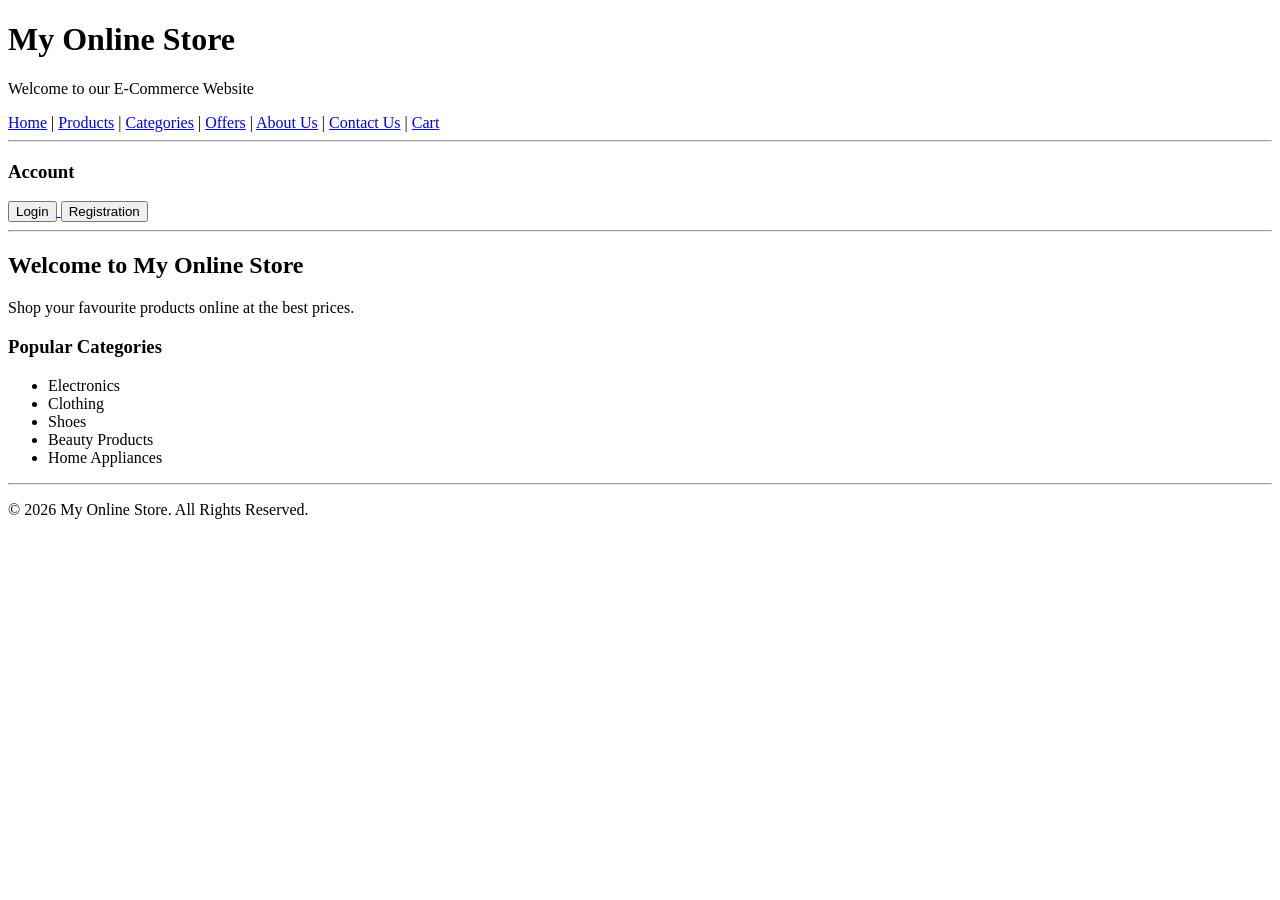
<file: index.html>
<!DOCTYPE html>
<html>
<head>
    <title>My E-Commerce Website</title>
</head>

<body>

    <!-- Website Header -->
    <header>
        <h1>My Online Store</h1>
        <p>Welcome to our E-Commerce Website</p>
    </header>

    <!-- Navigation Bar -->
    <nav>
        <a href="index.html">Home</a> |
        <a href="products.html">Products</a> |
        <a href="categories.html">Categories</a> |
        <a href="offers.html">Offers</a> |
        <a href="about.html">About Us</a> |
        <a href="contact.html">Contact Us</a> |
        <a href="cart.html">Cart</a>
    </nav>

    <hr>

    <!-- Login and Registration Buttons -->
    <h3>Account</h3>

    <a href="login.html">
        <button>Login</button>
    </a>

    <a href="registration.html">
        <button>Registration</button>
    </a>

    <hr>

    <!-- Main Content -->
    <main>

        <h2>Welcome to My Online Store</h2>

        <p>
            Shop your favourite products online at the best prices.
        </p>

        <h3>Popular Categories</h3>

        <ul>
            <li>Electronics</li>
            <li>Clothing</li>
            <li>Shoes</li>
            <li>Beauty Products</li>
            <li>Home Appliances</li>
        </ul>

    </main>

    <hr>

    <!-- Footer -->
    <footer>
        <p>© 2026 My Online Store. All Rights Reserved.</p>
    </footer>

</body>
</html>
</file>
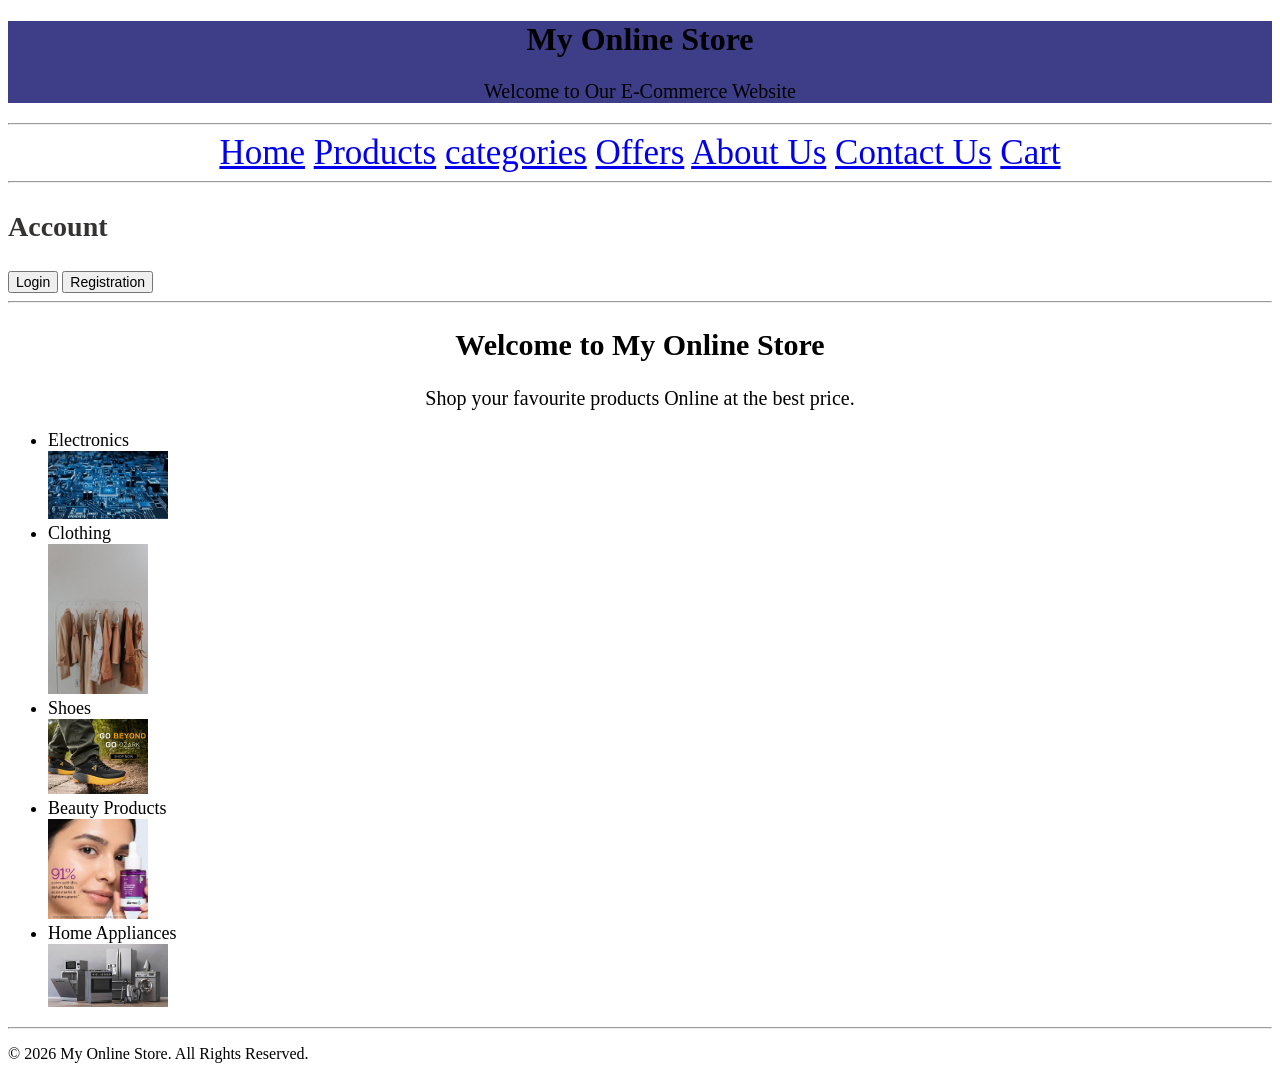
<file: html website/index.html>
<!DOCTYPE html>
<html>
    <head>
        <title>My E-Commerce Website</title>
        <link rel="stylesheet" type="text/css" href="indexstyle.css">
        <style>
             ul li {
        font-size: 18px;
    }
        </style>
    </head>
    <body>
        <!--Website Header-->
        <header style="background-color: rgb(61, 61, 136);">
            <h1 style="font-size: 4opx; text-align: center;">My Online Store</h1>
            <p style="font-size: 20px; text-align: center;">Welcome to Our E-Commerce Website</p>
        </header>
        <hr>
        <!--Navigation Bar-->
        <nav style="font-size: 35px; text-align: center; color: black;">
             <a href="index.html">Home</a>
             <a href="products.html">Products</a>
             <a href="categories.html">categories</a>
             <a href="offers.html">Offers</a>
             <a href="about.html">About Us</a>
             <a href="contact.html">Contact Us</a>
             <a href="cart.html">Cart</a>
        </nav>
        <hr> 

        <!--Login and Registration Button-->
        <h3 style="font-size: 28px; color: rgb(53, 50, 50); font-style: bold;">Account</h3>
        <a href="login.html"><button style="font-size: 14px; color: black;">Login</button></a>
        <a href="registration.html"><button style="font-size: 14px; color: black;">Registration</button></a>

       <hr>

       <!--Main Content-->
       <main>
        <h2  style="text-align: center;  font-size: 30px">Welcome to My Online Store</h2>
        <p  style="text-align: center; font-size: 20px;">Shop your favourite products Online at the best price.</p>
        <ul>
            <li>Electronics</li>
            <img src="electronics.jfif" width="120">
            <li>Clothing</li>
            <img src="clothing.jfif" width="100">
            <li>Shoes</li>
            <img src="shoes.webp" width="100">
            <li>Beauty Products</li>
            <img src="beauty product.jfif" width="100">
            <li>Home Appliances</li>
            <img src="home appliances.jfif" width="120">
        </ul>
       </main>
       <hr>

       <!--Footer-->
       <footer>
        <p>&copy; 2026 My Online Store. All Rights Reserved.</p>
       </footer>
    </body>
</html>
</file>
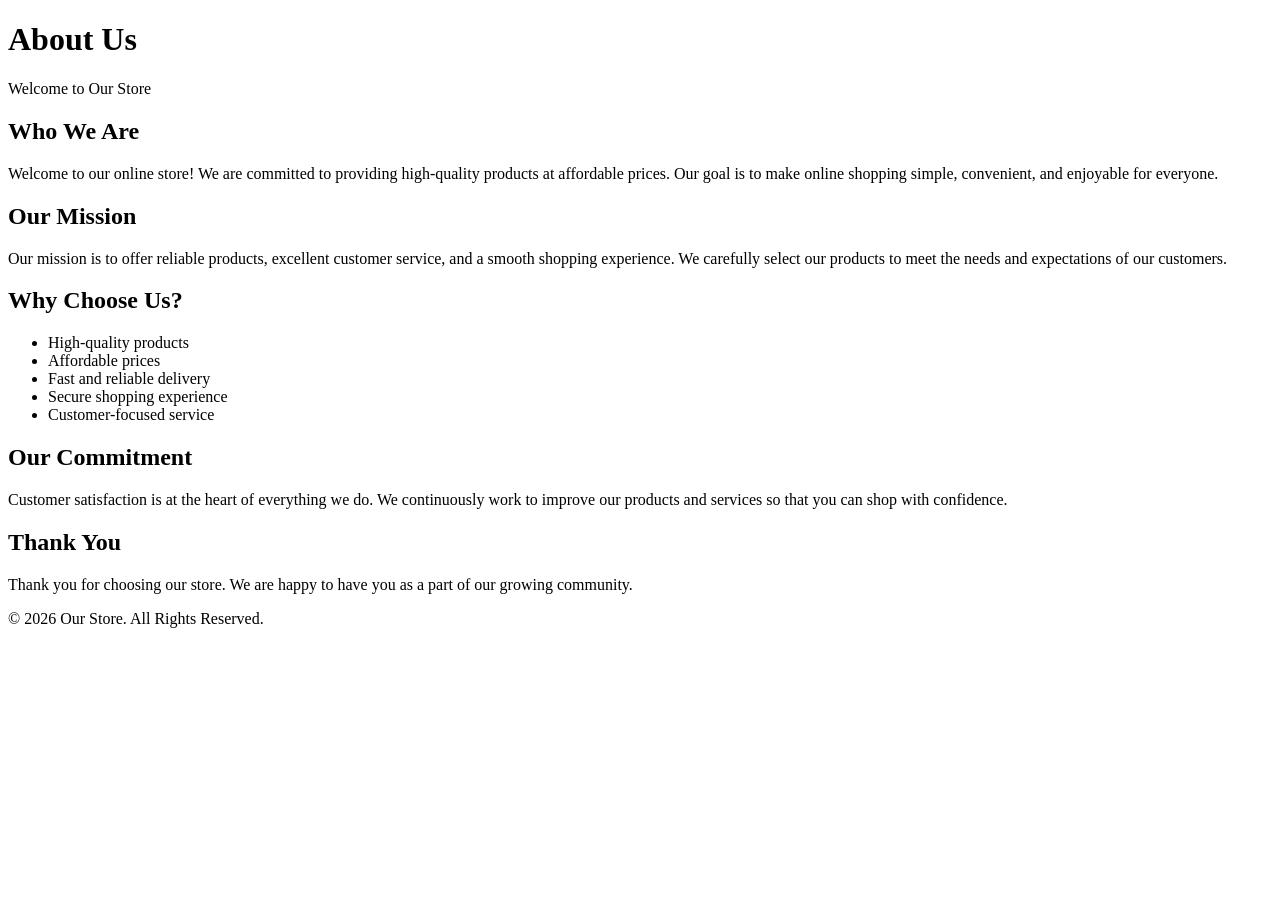
<file: about.html>
<!DOCTYPE html>
<html lang="en">
<head>
    <meta charset="UTF-8">
    <meta name="viewport" content="width=device-width, initial-scale=1.0">
    <title>About Us</title>
</head>

<body>

    <header>
        <h1>About Us</h1>
        <p>Welcome to Our Store</p>
    </header>

    <main>

        <section>
            <h2>Who We Are</h2>
            <p>
                Welcome to our online store! We are committed to providing
                high-quality products at affordable prices. Our goal is to make
                online shopping simple, convenient, and enjoyable for everyone.
            </p>
        </section>

        <section>
            <h2>Our Mission</h2>
            <p>
                Our mission is to offer reliable products, excellent customer
                service, and a smooth shopping experience. We carefully select
                our products to meet the needs and expectations of our customers.
            </p>
        </section>

        <section>
            <h2>Why Choose Us?</h2>
            <ul>
                <li>High-quality products</li>
                <li>Affordable prices</li>
                <li>Fast and reliable delivery</li>
                <li>Secure shopping experience</li>
                <li>Customer-focused service</li>
            </ul>
        </section>

        <section>
            <h2>Our Commitment</h2>
            <p>
                Customer satisfaction is at the heart of everything we do.
                We continuously work to improve our products and services so
                that you can shop with confidence.
            </p>
        </section>

        <section>
            <h2>Thank You</h2>
            <p>
                Thank you for choosing our store. We are happy to have you
                as a part of our growing community.
            </p>
        </section>

    </main>

    <footer>
        <p>&copy; 2026 Our Store. All Rights Reserved.</p>
    </footer>

</body>
</html>
</file>
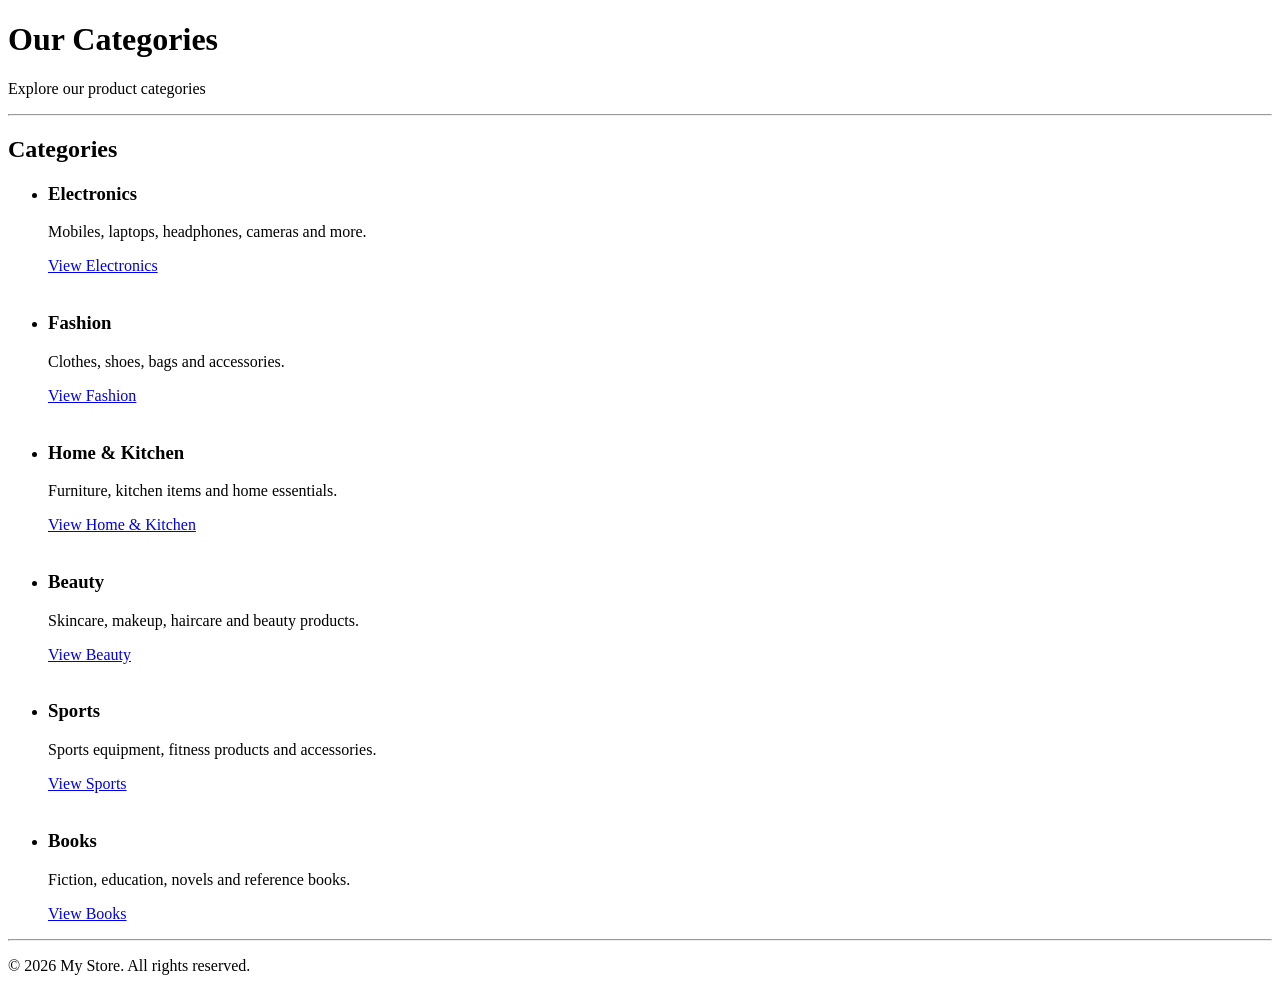
<file: categories.html>
<!DOCTYPE html>
<html lang="en">
<head>
    <meta charset="UTF-8">
    <meta name="viewport" content="width=device-width, initial-scale=1.0">
    <title>Categories</title>
</head>

<body>

    <header>
        <h1>Our Categories</h1>
        <p>Explore our product categories</p>
    </header>

    <hr>

    <main>

        <section>
            <h2>Categories</h2>

            <ul>
                <li>
                    <h3>Electronics</h3>
                    <p>Mobiles, laptops, headphones, cameras and more.</p>
                    <a href="#">View Electronics</a>
                </li>

                <br>

                <li>
                    <h3>Fashion</h3>
                    <p>Clothes, shoes, bags and accessories.</p>
                    <a href="#">View Fashion</a>
                </li>

                <br>

                <li>
                    <h3>Home & Kitchen</h3>
                    <p>Furniture, kitchen items and home essentials.</p>
                    <a href="#">View Home & Kitchen</a>
                </li>

                <br>

                <li>
                    <h3>Beauty</h3>
                    <p>Skincare, makeup, haircare and beauty products.</p>
                    <a href="#">View Beauty</a>
                </li>

                <br>

                <li>
                    <h3>Sports</h3>
                    <p>Sports equipment, fitness products and accessories.</p>
                    <a href="#">View Sports</a>
                </li>

                <br>

                <li>
                    <h3>Books</h3>
                    <p>Fiction, education, novels and reference books.</p>
                    <a href="#">View Books</a>
                </li>
            </ul>

        </section>

    </main>

    <hr>

    <footer>
        <p>&copy; 2026 My Store. All rights reserved.</p>
    </footer>

</body>
</html>
</file>
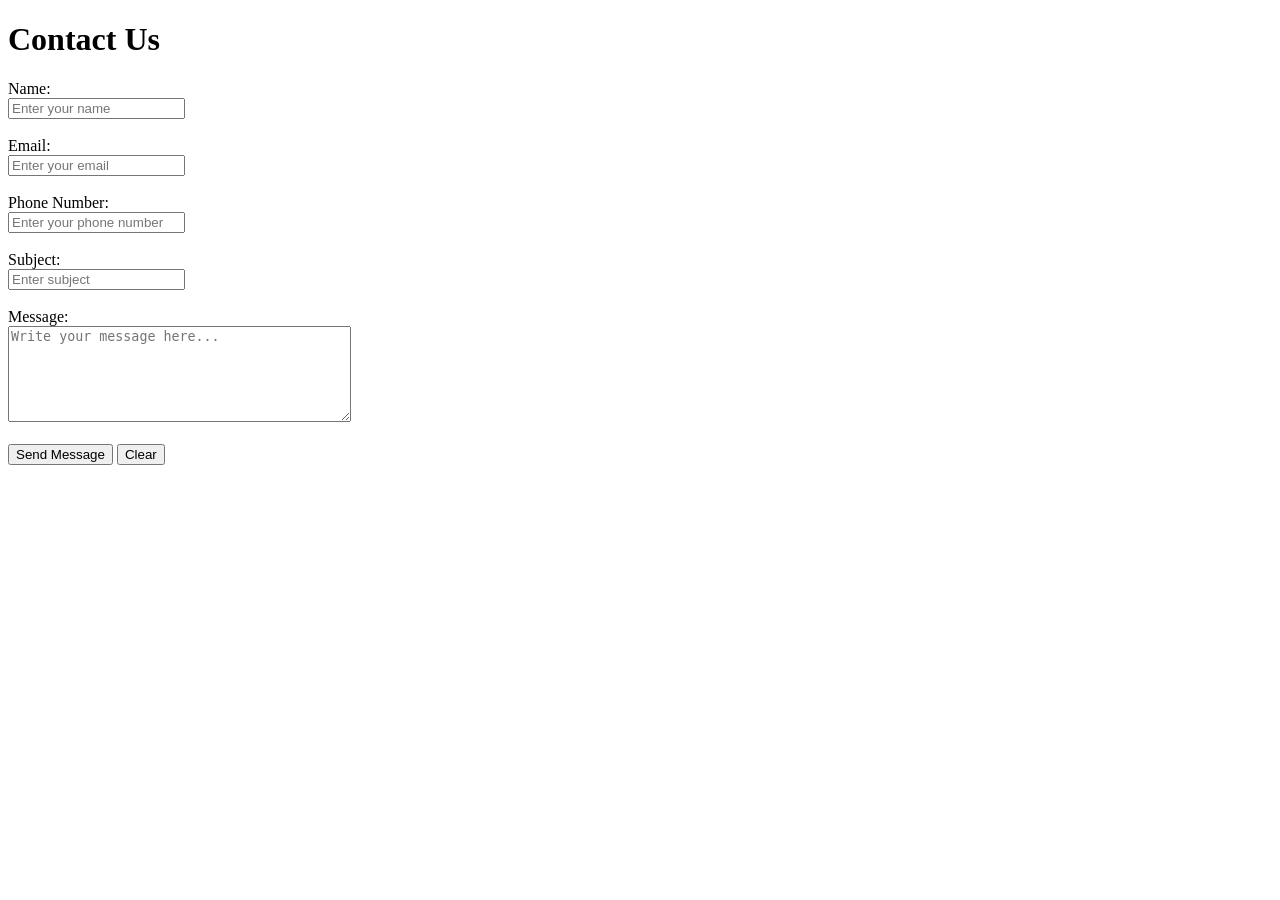
<file: contact.html>
<!DOCTYPE html>
<html lang="en">
<head>
    <meta charset="UTF-8">
    <meta name="viewport" content="width=device-width, initial-scale=1.0">
    <title>Contact Us</title>
</head>

<body>

    <h1>Contact Us</h1>

    <form>

        <label for="name">Name:</label><br>
        <input type="text" id="name" name="name" placeholder="Enter your name" required>
        <br><br>

        <label for="email">Email:</label><br>
        <input type="email" id="email" name="email" placeholder="Enter your email" required>
        <br><br>

        <label for="phone">Phone Number:</label><br>
        <input type="tel" id="phone" name="phone" placeholder="Enter your phone number">
        <br><br>

        <label for="subject">Subject:</label><br>
        <input type="text" id="subject" name="subject" placeholder="Enter subject" required>
        <br><br>

        <label for="message">Message:</label><br>
        <textarea id="message" name="message" rows="6" cols="40"
            placeholder="Write your message here..." required></textarea>
        <br><br>

        <input type="submit" value="Send Message">
        <input type="reset" value="Clear">

    </form>

</body>
</html>
</file>
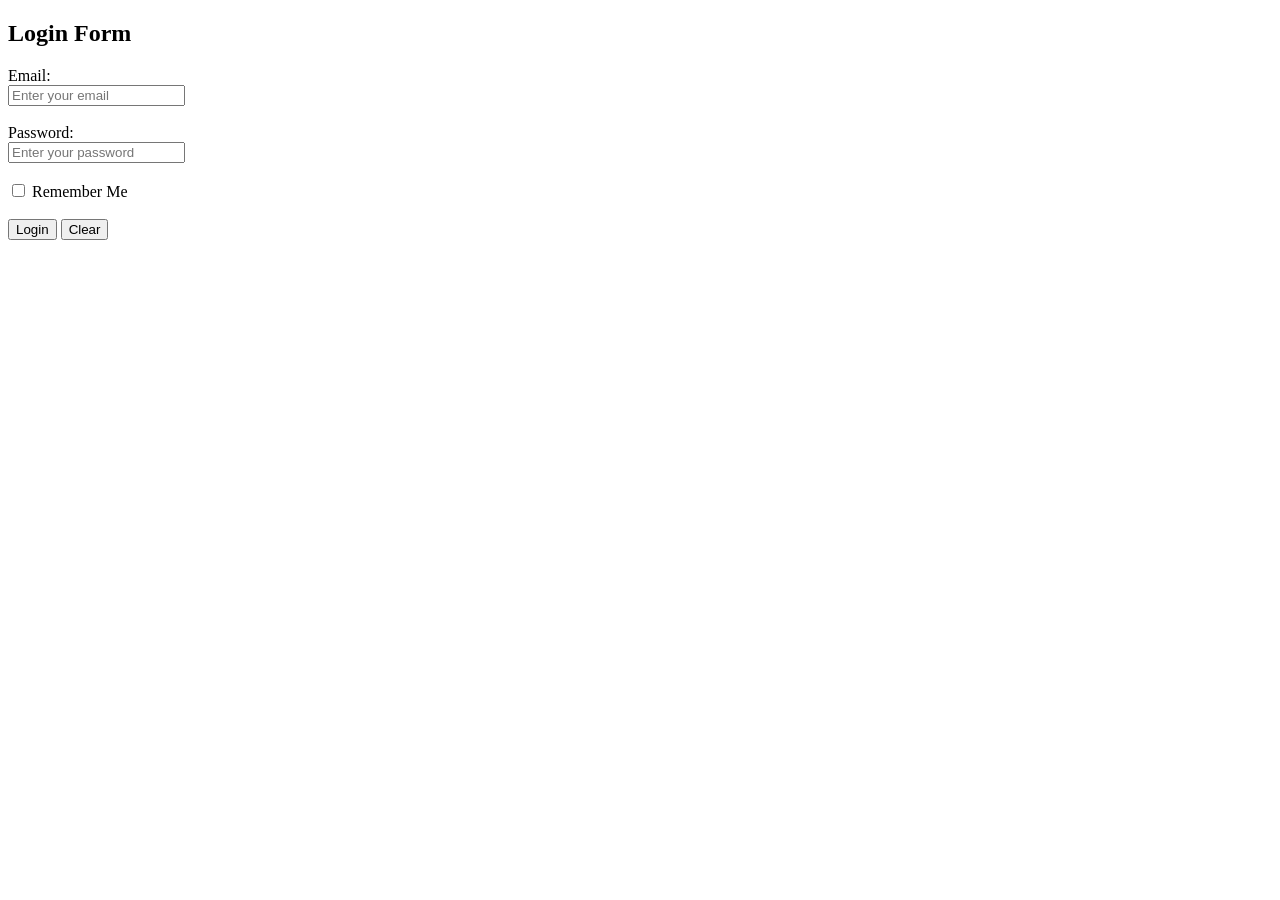
<file: login.html>
<!DOCTYPE html>
<html lang="en">
<head>
    <meta charset="UTF-8">
    <meta name="viewport" content="width=device-width, initial-scale=1.0">
    <title>Login Form</title>
</head>
<body>

    <h2>Login Form</h2>

    <form>
        <label for="email">Email:</label><br>
        <input type="email" id="email" name="email" placeholder="Enter your email" required>
        <br><br>

        <label for="password">Password:</label><br>
        <input type="password" id="password" name="password" placeholder="Enter your password" required>
        <br><br>

        <input type="checkbox" id="remember" name="remember">
        <label for="remember">Remember Me</label>
        <br><br>

        <input type="submit" value="Login">
        <input type="reset" value="Clear">
    </form>

</body>
</html>
</file>
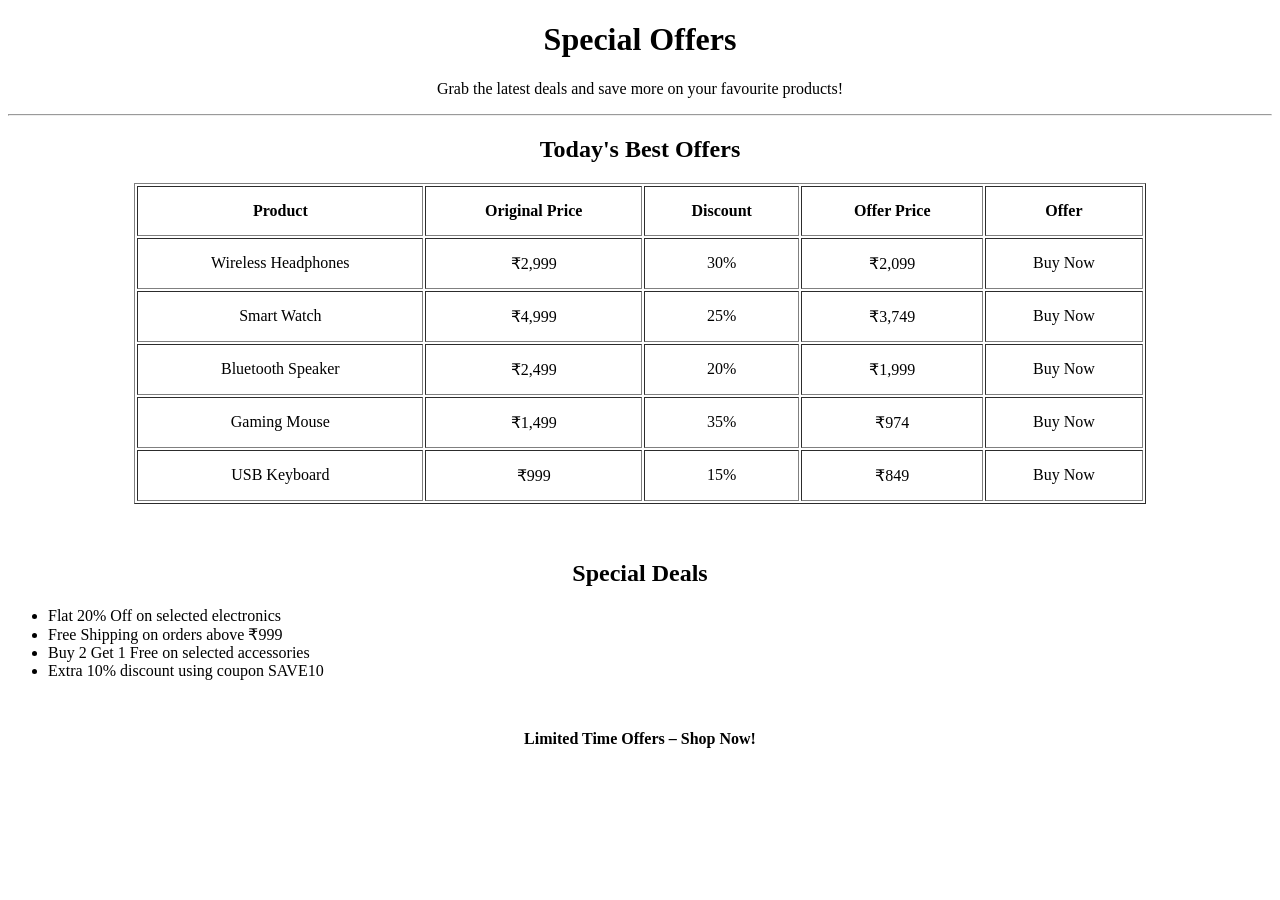
<file: offers.html>
<!DOCTYPE html>
<html>
<head>
    <title>Offers</title>
</head>

<body>

    <h1 align="center">Special Offers</h1>

    <p align="center">
        Grab the latest deals and save more on your favourite products!
    </p>

    <hr>

    <h2 align="center">Today's Best Offers</h2>

    <table border="1" width="80%" align="center" cellpadding="15">

        <tr>
            <th>Product</th>
            <th>Original Price</th>
            <th>Discount</th>
            <th>Offer Price</th>
            <th>Offer</th>
        </tr>

        <tr align="center">
            <td>Wireless Headphones</td>
            <td>₹2,999</td>
            <td>30%</td>
            <td>₹2,099</td>
            <td>Buy Now</td>
        </tr>

        <tr align="center">
            <td>Smart Watch</td>
            <td>₹4,999</td>
            <td>25%</td>
            <td>₹3,749</td>
            <td>Buy Now</td>
        </tr>

        <tr align="center">
            <td>Bluetooth Speaker</td>
            <td>₹2,499</td>
            <td>20%</td>
            <td>₹1,999</td>
            <td>Buy Now</td>
        </tr>

        <tr align="center">
            <td>Gaming Mouse</td>
            <td>₹1,499</td>
            <td>35%</td>
            <td>₹974</td>
            <td>Buy Now</td>
        </tr>

        <tr align="center">
            <td>USB Keyboard</td>
            <td>₹999</td>
            <td>15%</td>
            <td>₹849</td>
            <td>Buy Now</td>
        </tr>

    </table>

    <br><br>

    <h2 align="center">Special Deals</h2>

    <ul>
        <li>Flat 20% Off on selected electronics</li>
        <li>Free Shipping on orders above ₹999</li>
        <li>Buy 2 Get 1 Free on selected accessories</li>
        <li>Extra 10% discount using coupon SAVE10</li>
    </ul>

    <br>

    <p align="center">
        <b>Limited Time Offers – Shop Now!</b>
    </p>

</body>
</html>
</file>
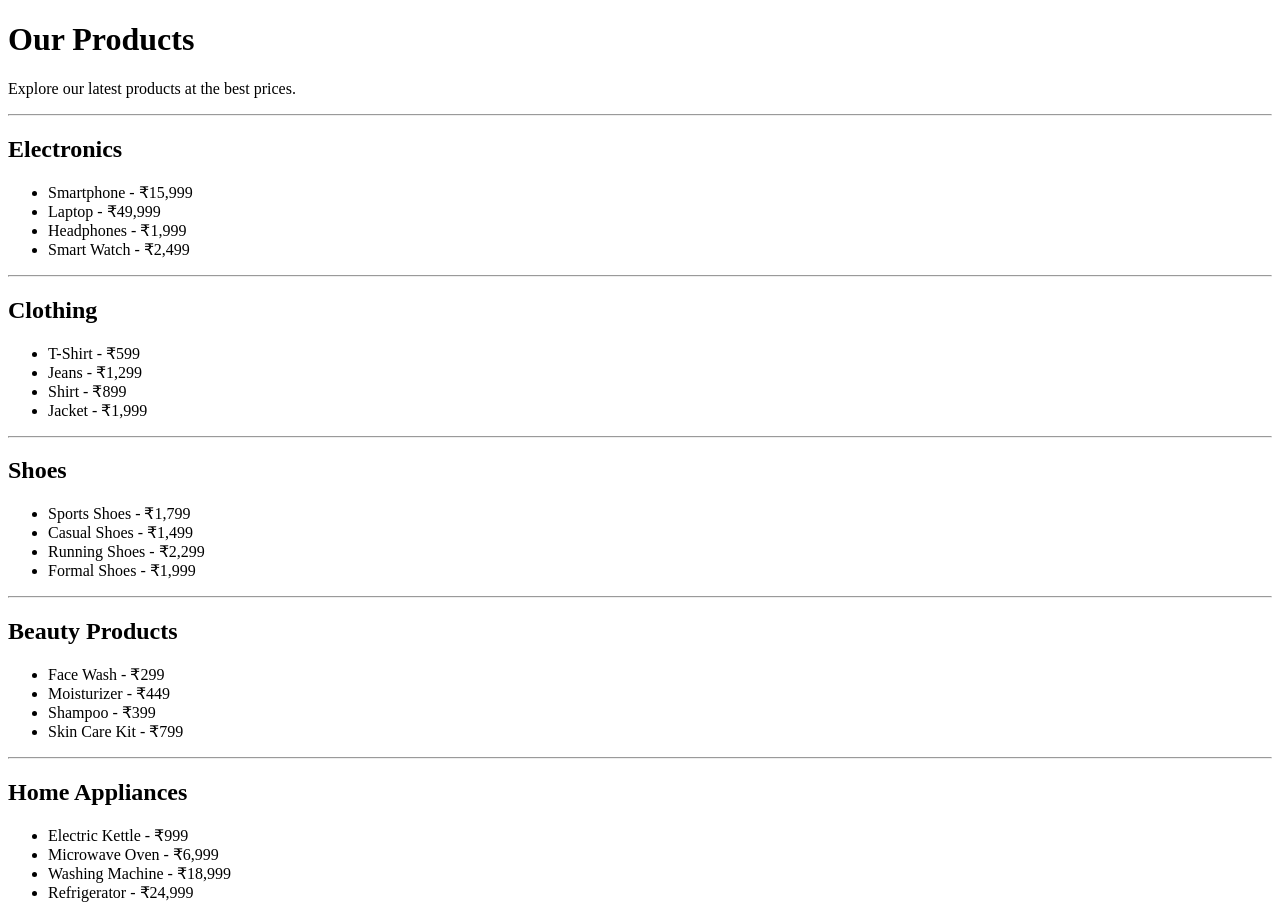
<file: products.html>
<!DOCTYPE html>
<html>
<head>
    <title>Products - My Online Store</title>
</head>

<body>

    <h1>Our Products</h1>

    <p>Explore our latest products at the best prices.</p>

    <hr>

    <h2>Electronics</h2>

    <ul>
        <li>Smartphone - ₹15,999</li>
        <li>Laptop - ₹49,999</li>
        <li>Headphones - ₹1,999</li>
        <li>Smart Watch - ₹2,499</li>
    </ul>

    <hr>

    <h2>Clothing</h2>

    <ul>
        <li>T-Shirt - ₹599</li>
        <li>Jeans - ₹1,299</li>
        <li>Shirt - ₹899</li>
        <li>Jacket - ₹1,999</li>
    </ul>

    <hr>

    <h2>Shoes</h2>

    <ul>
        <li>Sports Shoes - ₹1,799</li>
        <li>Casual Shoes - ₹1,499</li>
        <li>Running Shoes - ₹2,299</li>
        <li>Formal Shoes - ₹1,999</li>
    </ul>

    <hr>

    <h2>Beauty Products</h2>

    <ul>
        <li>Face Wash - ₹299</li>
        <li>Moisturizer - ₹449</li>
        <li>Shampoo - ₹399</li>
        <li>Skin Care Kit - ₹799</li>
    </ul>

    <hr>

    <h2>Home Appliances</h2>

    <ul>
        <li>Electric Kettle - ₹999</li>
        <li>Microwave Oven - ₹6,999</li>
        <li>Washing Machine - ₹18,999</li>
        <li>Refrigerator - ₹24,999</li>
    </ul>

</body>
</html>
</file>
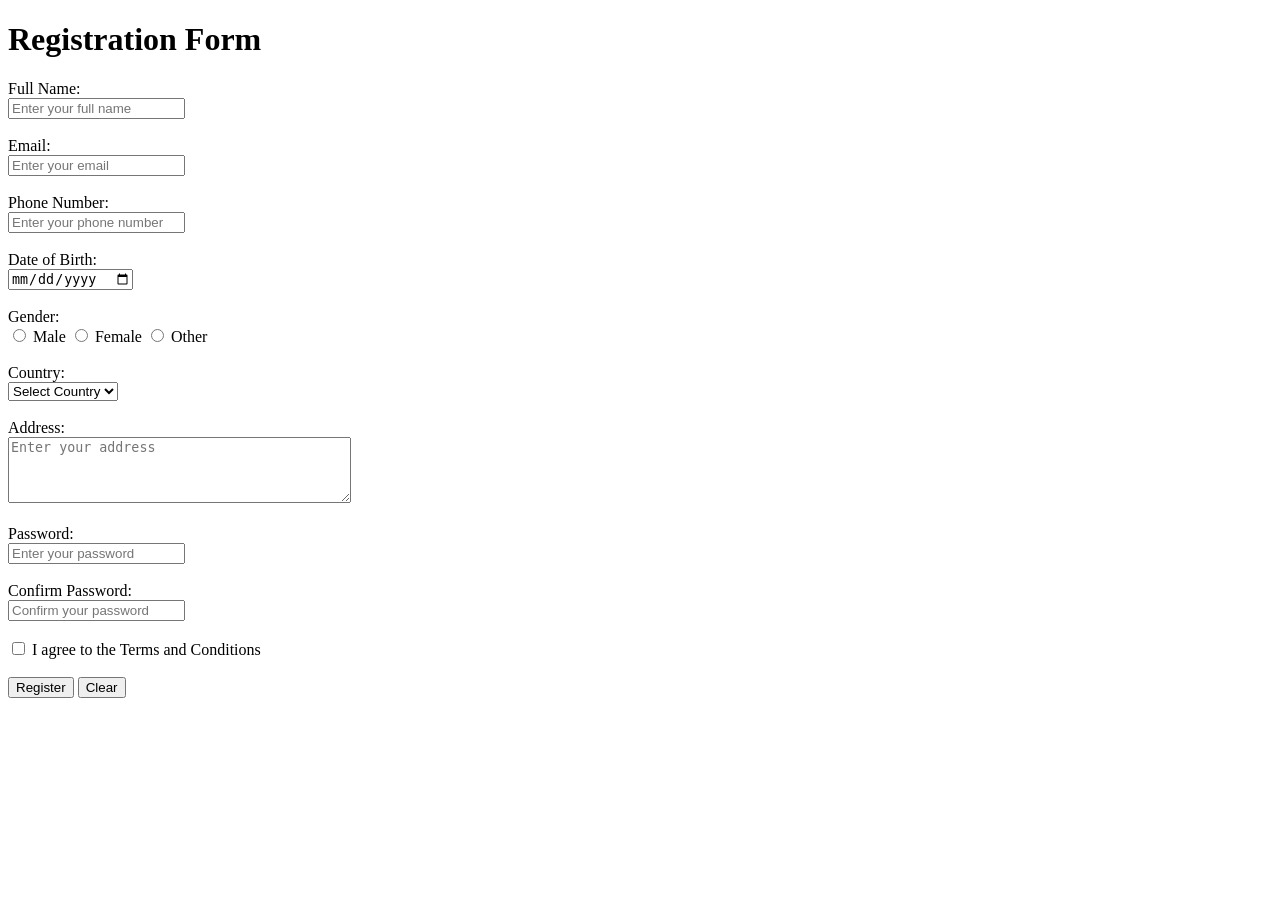
<file: registration.html>
<!DOCTYPE html>
<html lang="en">
<head>
    <meta charset="UTF-8">
    <meta name="viewport" content="width=device-width, initial-scale=1.0">
    <title>Registration Form</title>
</head>

<body>

    <h1>Registration Form</h1>

    <form>

        <label for="name">Full Name:</label><br>
        <input type="text" id="name" name="name" placeholder="Enter your full name" required>
        <br><br>

        <label for="email">Email:</label><br>
        <input type="email" id="email" name="email" placeholder="Enter your email" required>
        <br><br>

        <label for="phone">Phone Number:</label><br>
        <input type="tel" id="phone" name="phone" placeholder="Enter your phone number" required>
        <br><br>

        <label for="dob">Date of Birth:</label><br>
        <input type="date" id="dob" name="dob" required>
        <br><br>

        <label>Gender:</label><br>
        <input type="radio" id="male" name="gender" value="male">
        <label for="male">Male</label>

        <input type="radio" id="female" name="gender" value="female">
        <label for="female">Female</label>

        <input type="radio" id="other" name="gender" value="other">
        <label for="other">Other</label>
        <br><br>

        <label for="country">Country:</label><br>
        <select id="country" name="country" required>
            <option value="">Select Country</option>
            <option value="india">India</option>
            <option value="usa">USA</option>
            <option value="uk">UK</option>
            <option value="canada">Canada</option>
            <option value="australia">Australia</option>
        </select>
        <br><br>

        <label for="address">Address:</label><br>
        <textarea id="address" name="address" rows="4" cols="40"
            placeholder="Enter your address"></textarea>
        <br><br>

        <label for="password">Password:</label><br>
        <input type="password" id="password" name="password"
            placeholder="Enter your password" required>
        <br><br>

        <label for="confirm_password">Confirm Password:</label><br>
        <input type="password" id="confirm_password" name="confirm_password"
            placeholder="Confirm your password" required>
        <br><br>

        <input type="checkbox" id="terms" name="terms" required>
        <label for="terms">I agree to the Terms and Conditions</label>
        <br><br>

        <input type="submit" value="Register">
        <input type="reset" value="Clear">

    </form>

</body>
</html>
</file>
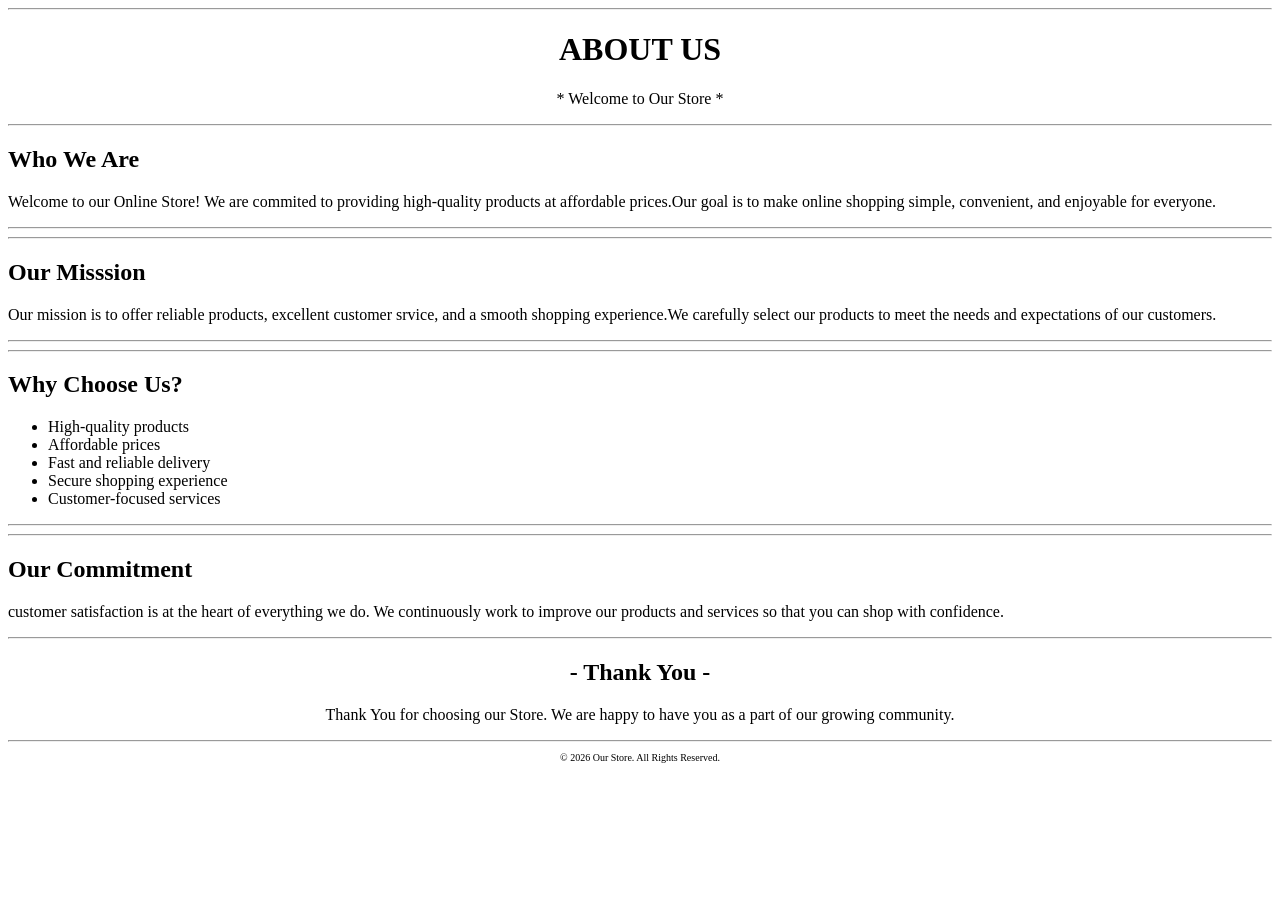
<file: html website/about.html>
<!DOCTYPE html>
<html lang="en">
    <head>
        <meta charset="UTF-8">
        <meta name="viewport"content="width=device-width,initial-scale=1.0">
        <title>About Us</title>
    </head>
    <body>
        <hr>
        <header>
        <h1 style="text-align: center;">ABOUT US</h1>
            <p style="text-align: center;">* Welcome to Our Store *</p>
        </header>
        <hr>
        <main>
            <section>
                
                <h2>Who We Are</h2>
                <p>
                    Welcome to our Online Store! We are commited to providing high-quality 
                    products at affordable prices.Our goal is to make online shopping simple,
                     convenient, and enjoyable for everyone.
                </p>
            </section>
            <hr>


            <hr>
            <section>
                <h2>Our Misssion</h2>
                <p>
                    Our mission is to offer reliable products, excellent customer srvice,
                    and a smooth shopping experience.We carefully select our products to 
                    meet the needs and expectations of our customers.
                </p>
            </section>
            <hr>


            <hr>
            <section>
                <h2>Why Choose Us?</h2>
                <ul>
                    <li>High-quality products</li>
                    <li>Affordable prices</li>
                    <li>Fast and reliable delivery</li>
                    <li>Secure shopping experience</li>
                    <li>Customer-focused services</li>
                </ul>
            </section>
            <hr>
            <hr>
            <section>
                <h2>Our Commitment</h2>
                <p>customer satisfaction is at the heart of everything we do. 
                   We continuously work to improve our products and services so 
                   that you can shop with confidence.
                </p>
            </section>
            <hr>
            <section>
                <h2 style="text-align: center;">- Thank You -</h2>
                <P style="text-align: center;">Thank You for choosing our Store. We are happy to have you as
                   a part of our growing community.
                </P>
            </section>
            <hr>
        </main>
        <footer>
            <p style="text-align: center; font-size: 10px;">&copy; 2026 Our Store. All Rights Reserved.</p>
        </footer>
    </body>
</html>
</file>
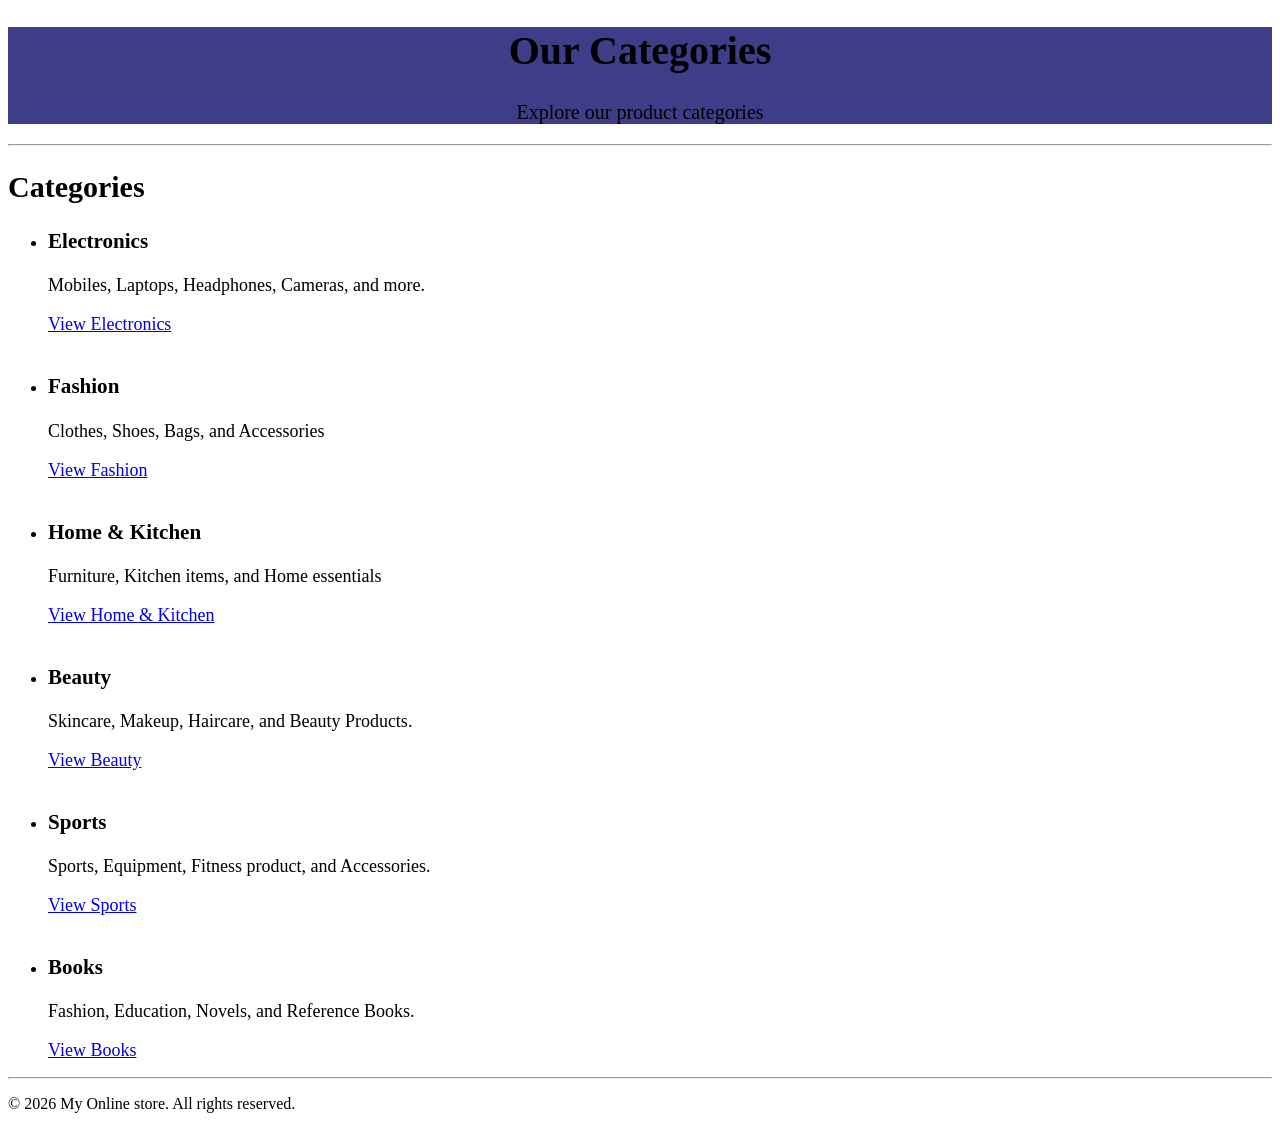
<file: html website/categories.html>
<!DOCTYPE html>
<html lang="en">
    <head>
        <meta charset="UTF-8">
        <meta name="viewport"Content="width=device-width,initial-scale=1.0">
        <title>Categories</title>
        <link rel="stylesheet" type="text/css" href="categoriesstyle.css">
       <style>
             ul li {
        font-size: 18px;
    }
        </style>
    </head>
    <body>
        <header style="text-align: center; background-color: rgb(61, 61, 136);">
            <h1 style="font-size: 40px;">Our Categories</h1>
            <p style="font-size: 20px;">Explore our product categories</p>
        </header>
        <hr>
        <main>
            <section>
                <h2 style="font-size: 30px;">Categories</h2>
                <ul>
                 <li>
                    <h3>Electronics</h3>
                    <p>Mobiles, Laptops, Headphones, Cameras, and more.</p>
                    <a href="https://www.redeweb.com/en/present/What-are-electronic-devices%3F/">View Electronics</a>
                 </li>
                 <br>
                 <li>
                    <h3>Fashion</h3>
                    <p>Clothes, Shoes, Bags, and Accessories</p>
                    <a href="https://www.teenvogue.com/story/biggest-fashion-trends">View Fashion</a>
                 </li>
                 <br>
                 <li>
                    <h3>Home & Kitchen</h3>
                    <p>Furniture, Kitchen items, and Home essentials</p>
                    <a href="https://www.livspace.com/in/design-ideas/kitchen-designs/vizag">View Home & Kitchen</a>
                 </li>
                 <br>
                 <li>
                    <h3>Beauty</h3>
                    <p>Skincare, Makeup, Haircare, and Beauty Products.</p>
                    <a href="https://www.shiksha.com/beauty-fitness/articles/10-career-options-in-beauty-industry-blogId-89529">View Beauty</a>
                 </li>
                 <br>
                 <li>
                    <h3>Sports</h3>
                    <p>Sports, Equipment, Fitness product, and Accessories.</p>
                    <a href="https://x.com/mufaddal_vohra/status/2105689258900275258">View Sports</a>
                 </li>
                 <br>
                 <li>
                    <h3>Books</h3>
                    <p>Fashion, Education, Novels, and Reference Books.</p>
                    <a href="https://www.amazon.in/Silent-Patient-Alex-Michaelides/dp/1409181634?s=bazaar">View Books</a>
                 </li>
                </ul>
            </section>
        </main>
        <hr>
        <footer>
            <p>&copy; 2026 My Online store. All rights reserved.</p>
        </footer>
    </body>
</html>
</file>
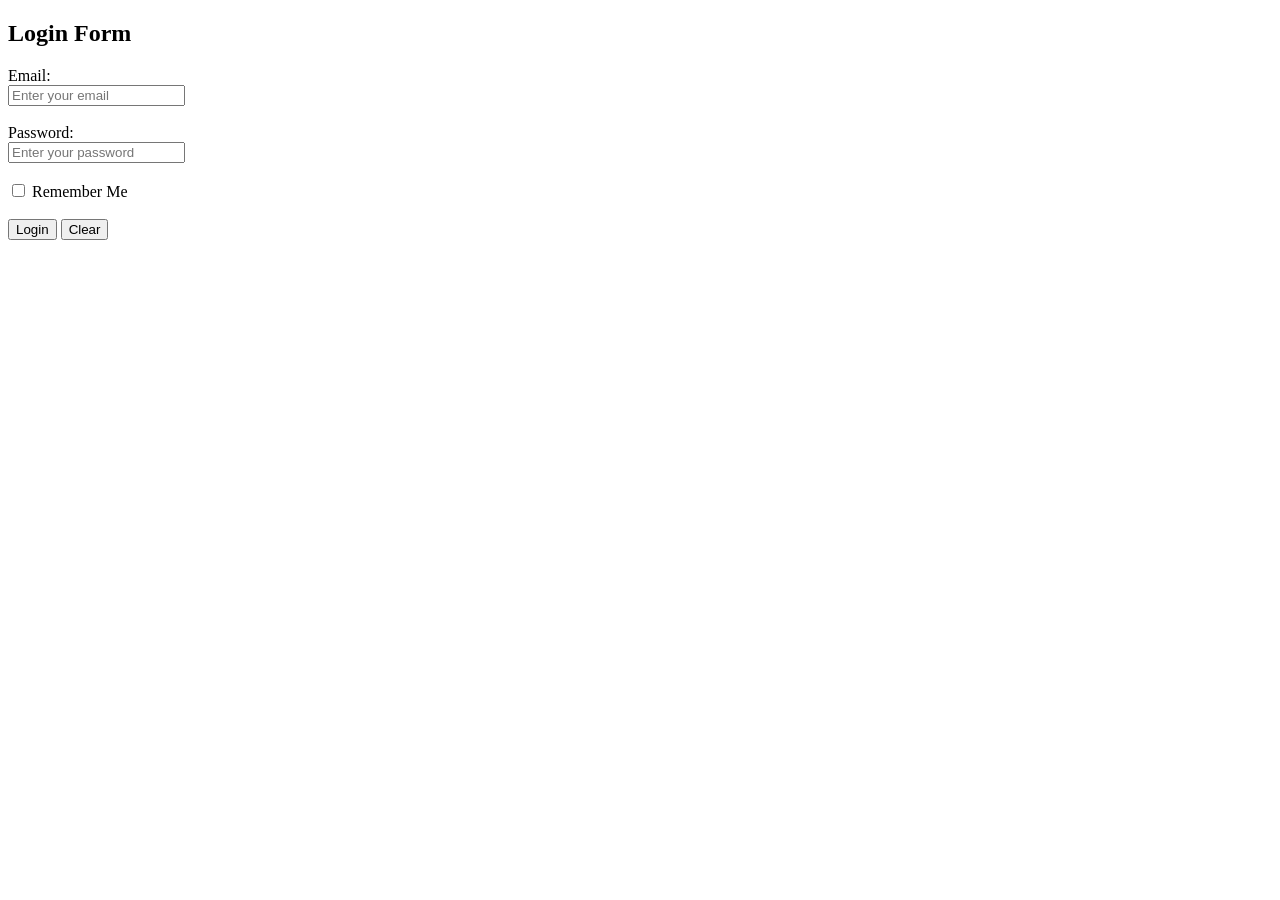
<file: html website/login.html>
<!DOCTYPE html>
<html lang="en">
    <head>
        <meta charset="UTF-8">
        <meta name="viewport"content="width=device-width,initial scale=1.0">
        <title>Login Form</title>
    </head>
    <body>
        <h2>Login Form</h2>
        <form>
            <label for="email">Email:</label><br>
            <input type="email"id="email"name="email"placeholder="Enter your email"required>
            <br><br>

            <label for="password">Password:</label><br>
            <input type="passwordl"id="password"name="password"placeholder="Enter your password"required>
            <br><br>

            <input type="checkbox"id="remember"name="remember">
            <label for="remember">Remember Me</label>
            <br><br>

            <input type="submit"value="Login">
            <input type="reset"value="Clear">
        </form>
    </body>
</html>
</file>
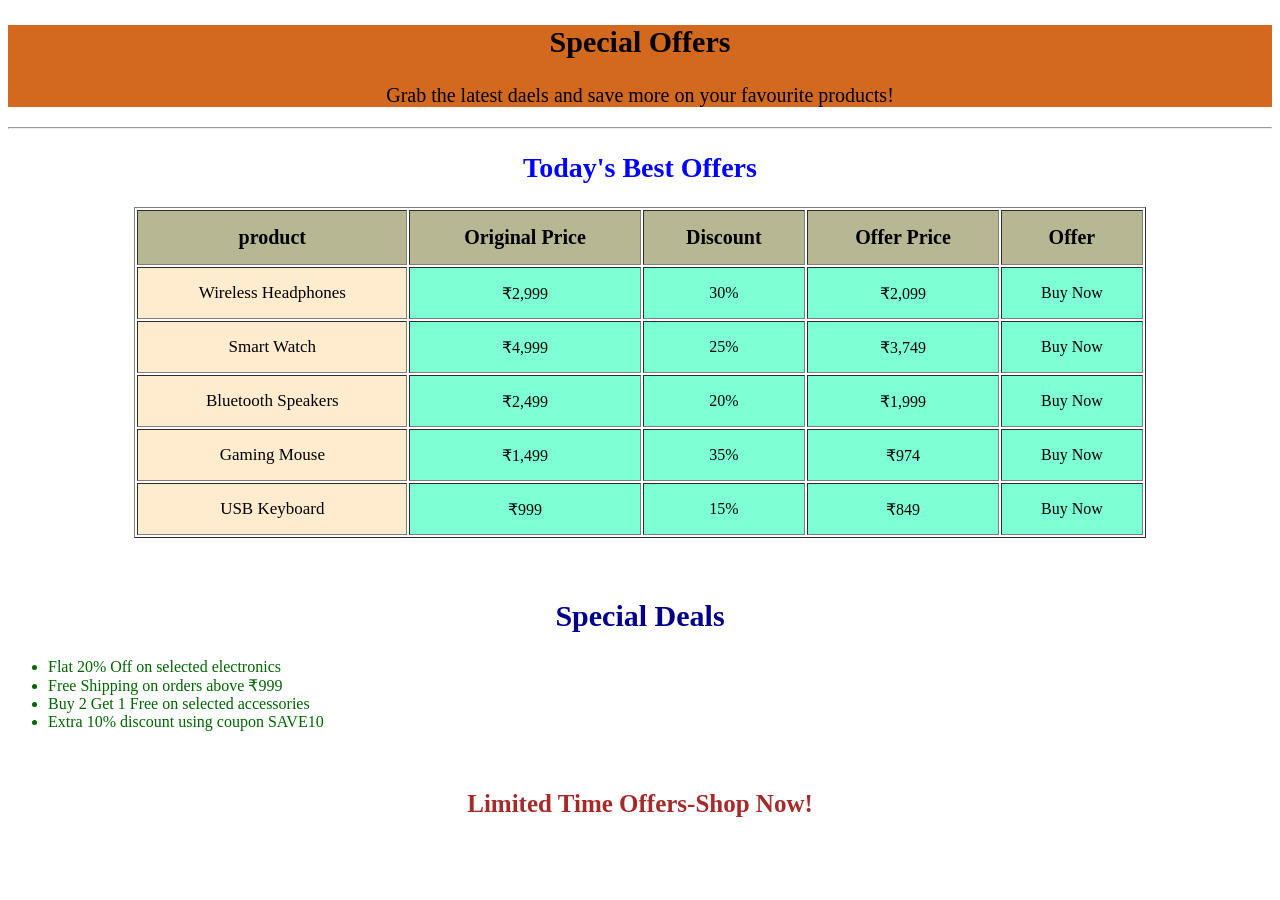
<file: html website/offers.html>
<!DOCTYPE html>
<html>
    <head>
        <title>Offers</title>
        <style>
           section{
            background-color:chocolate;
           }
           tr td:first-child {
            text-align: center;
            background-color: blanchedalmond;
            font-size: 17px;
           }
           tr td:not(:first-child){
            text-align: center; 
            background-color:aquamarine;
           }
        </style>
    </head>
    <body>
        <section>
        <h1 style="font-size: 30px;" align="center">Special Offers</h1> 
        <p style="font-size: 20px;" align="center">Grab the latest daels and save more on your favourite products!</p>
        </section>
        <hr>
        <h2 style="font-size: 28px; text-align: center; color: blue;">Today's Best Offers</h2>
        <table border="1" width="80%"align="center"cellpadding="15">
            <tr style="font-size: 20px; background-color: rgb(183, 183, 148);">
                <th>product</th>
                <th>Original Price</th>
                <th>Discount</th>
                <th>Offer Price</th>
                <th>Offer</th>
            </tr>
            <tr>
                <td>Wireless Headphones</td>
                <td>₹2,999</td>
                <td>30%</td>
                <td>₹2,099</td>
                <td>Buy Now</td>
            </tr>
             <tr align="center">
                <td>Smart Watch</td>
                <td>₹4,999</td>
                <td>25%</td>
                <td>₹3,749</td>
                <td>Buy Now</td>
             </tr>
             <tr align="center">
                <td>Bluetooth Speakers</td>
                <td>₹2,499</td>
                <td>20%</td>
                <td>₹1,999</td>
                <td>Buy Now</td>
             </tr>
             <tr align="center">
                <td>Gaming Mouse</td>
                <td>₹1,499</td>
                <td>35%</td>
                <td>₹974</td>
                <td>Buy Now</td>
             </tr>
             <tr align="center">
                <td>USB Keyboard</td>
                <td>₹999</td>
                <td>15%</td>
                <td>₹849</td>
                <td>Buy Now</td>
             </tr>
        </table>
        <br><br>
        <h2 style="font-size: 30px; text-align: center; color:darkblue;">Special Deals</h2>
        <ul style="font-size: 16px; color:darkgreen;">
            <li>Flat 20% Off on selected electronics</li>
            <li>Free Shipping on orders above ₹999</li>
            <li>Buy 2 Get 1 Free on selected accessories</li>
            <li>Extra 10% discount using coupon SAVE10</li>
        </ul>
        <br>
        <p style="font-size: 25px; text-align: center;">
            <b style="color: brown;">Limited Time Offers-Shop Now!</b>
        </p>
    </body>
</html>
</file>
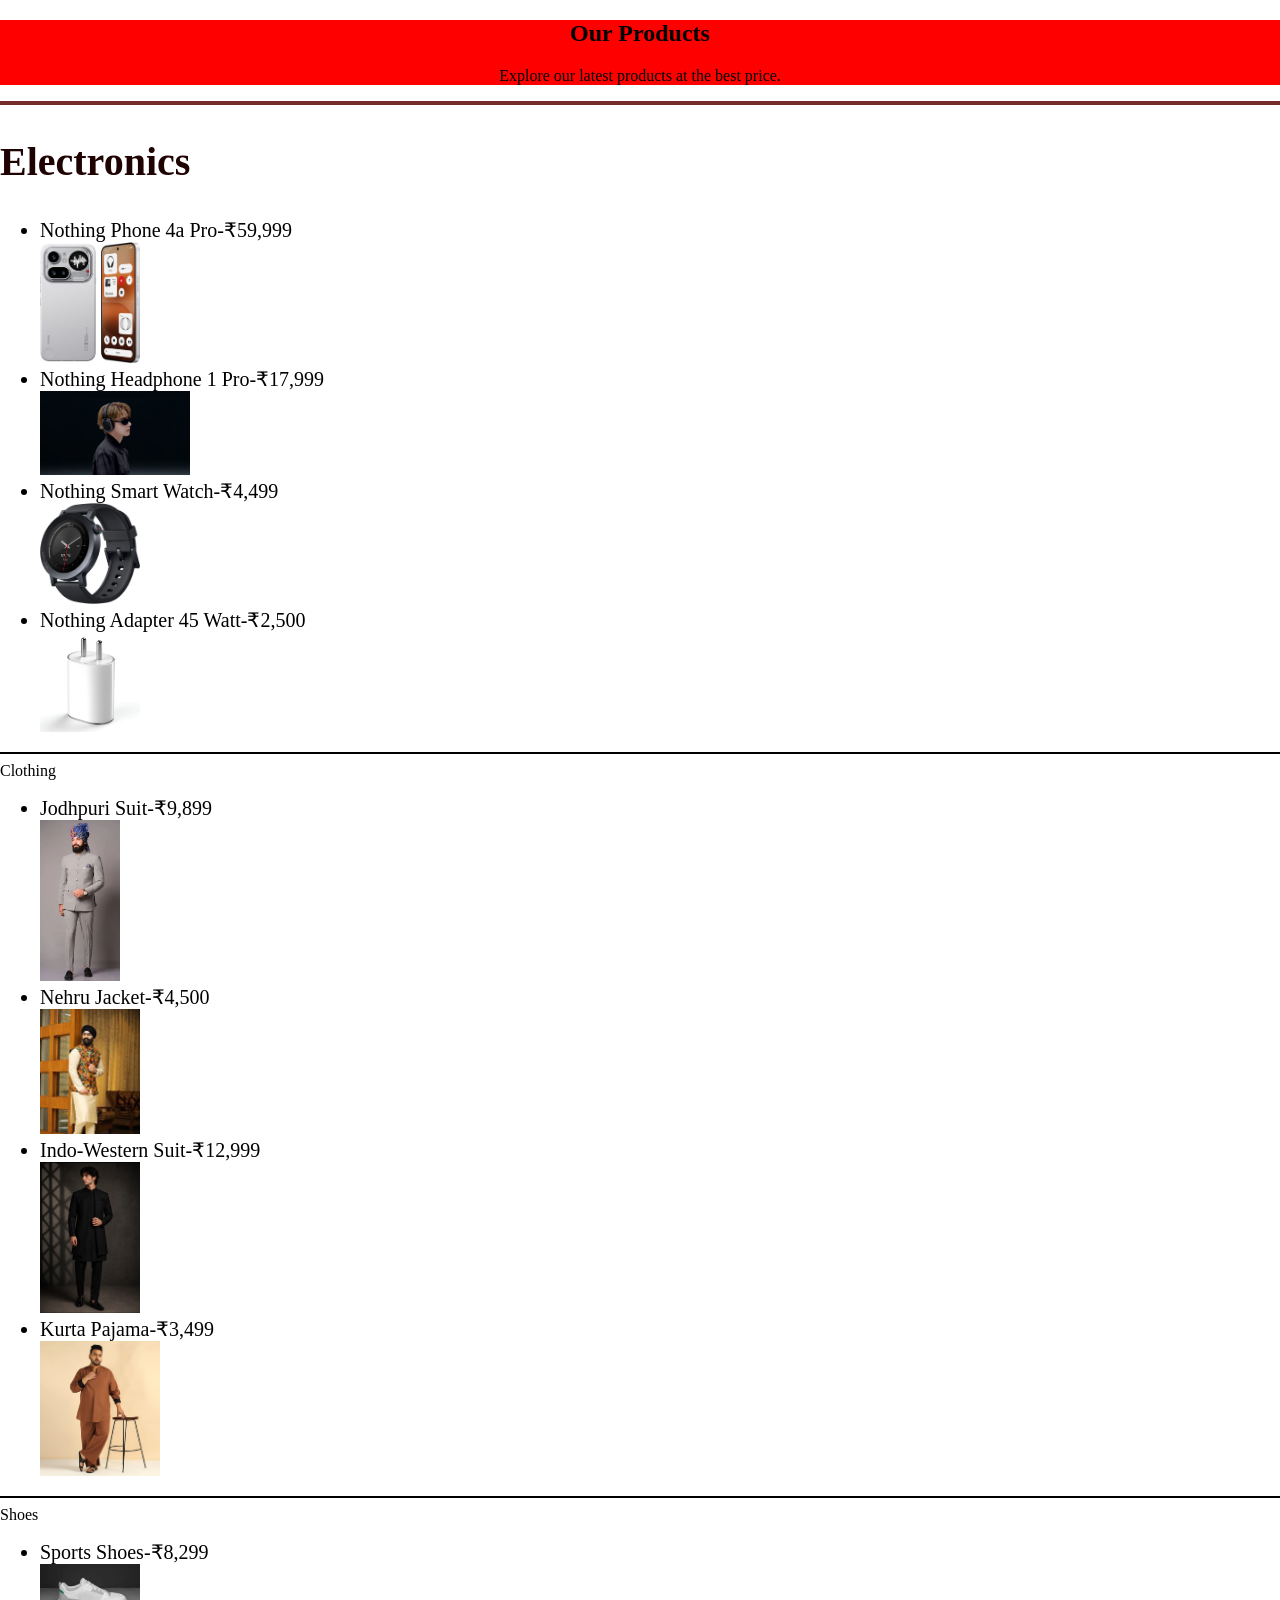
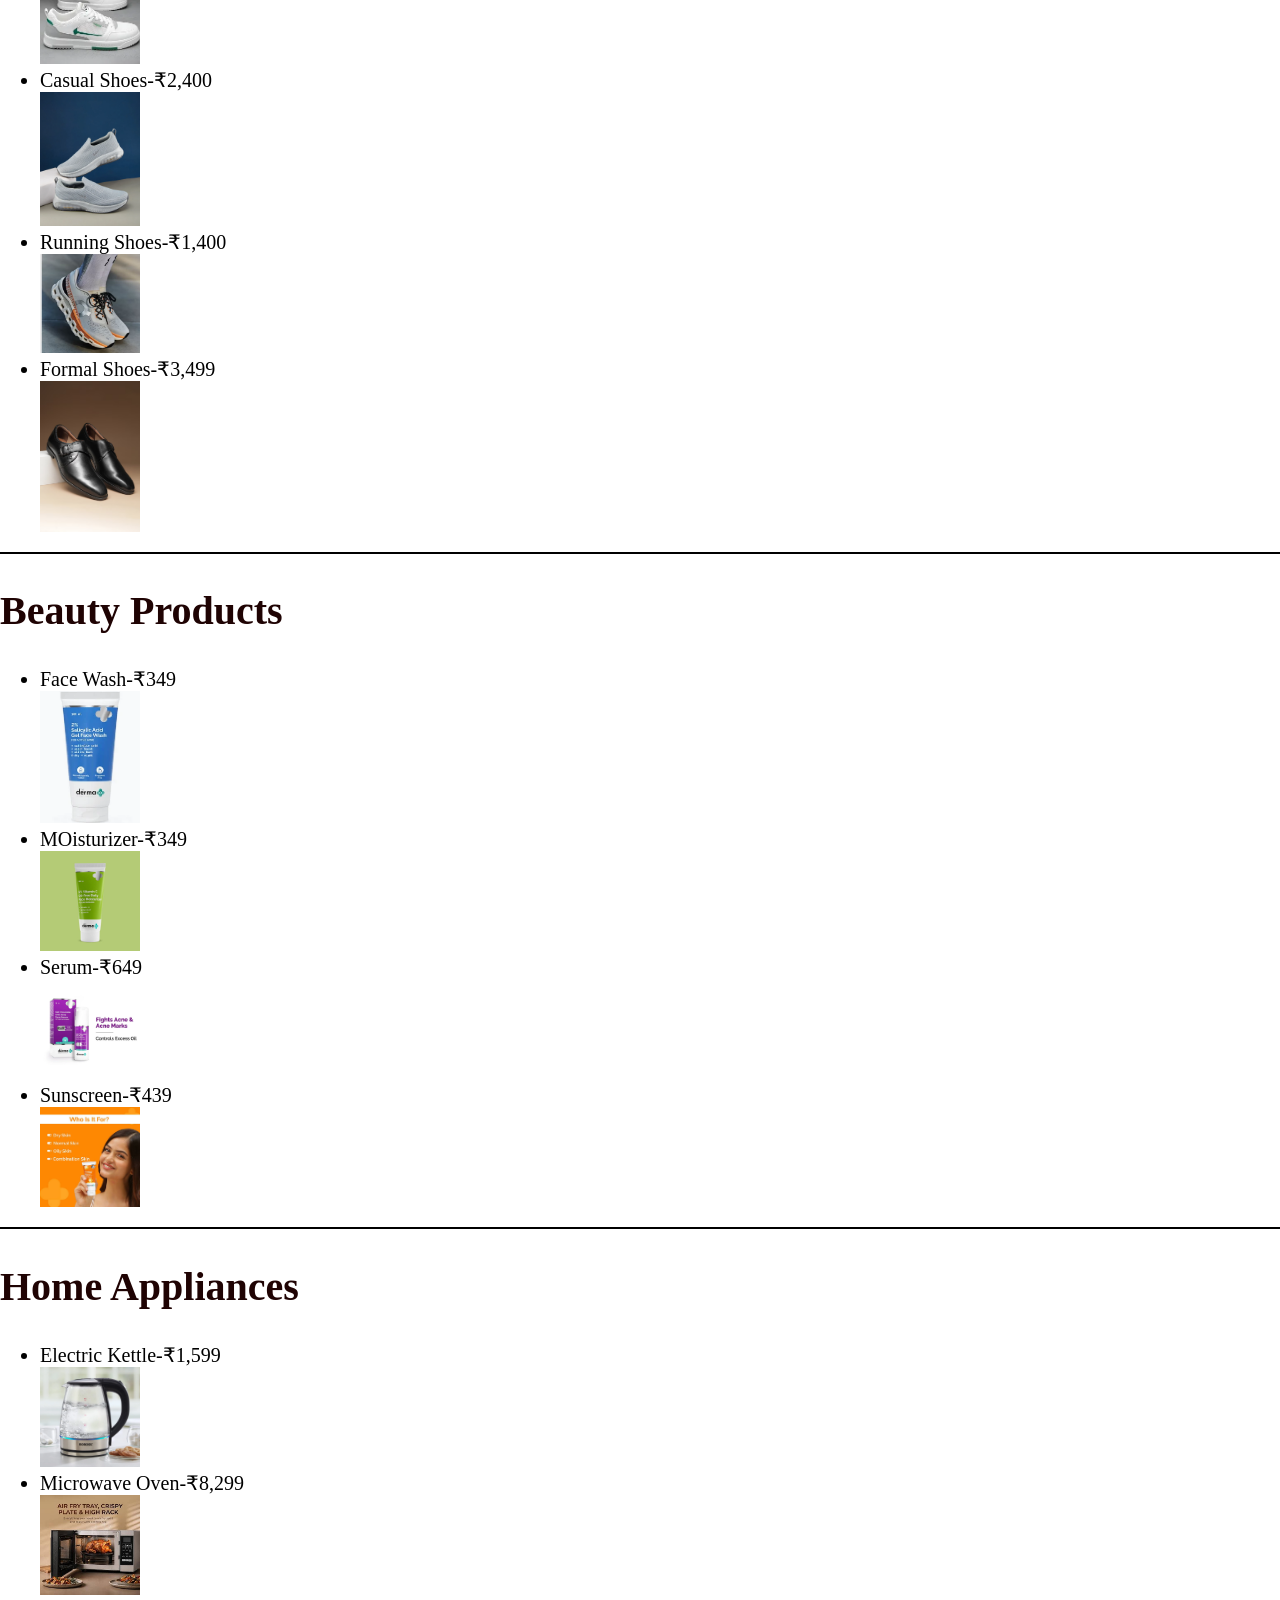
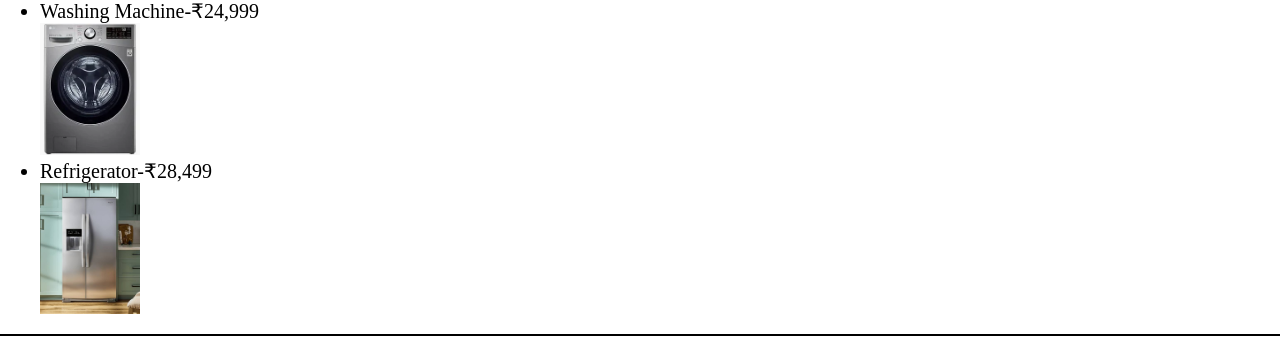
<file: html website/products.html>
<!DOCTYPE html>
<html>
<head>
    <title>Products-My Online Store</title>
    <style>
        body {
            margin: 0;
            padding: 0;
            width: 100%;
        }
    ul li {
        font-size: 20px;
    }
</style>

</head>
<body>
    <section style="background-color: red; text-align: center; padding: 0%; margin: 0%;">

    <h1>Our Products</h1>
    <p>Explore our latest products at the best price.</p>
</section>
    <hr style="height: 4px; background-color: rgb(118, 43, 43); border: none;">

    <h2 style="font-size: 40px; color: rgb(31, 3, 3);">Electronics</h2>
    <ul>
        <li>Nothing Phone 4a Pro-₹59,999</li>
        <img src="nothing phone 4a pro.webp" width="100">
        <li>Nothing Headphone 1 Pro-₹17,999</li>
        <img src="nothing headphone 1 pro.avif" width="150">
        <li>Nothing Smart Watch-₹4,499</li>
        <img src="CMF watch pro 3.webp" width="100">
        <li>Nothing Adapter 45 Watt-₹2,500</li>
        <img src="Nothing adapter.jpg" width="100">
    </ul>
    <hr style="height: 2px;  background-color: black; border: none;>
    <h2 style="font-size: 40px; color: rgb(31, 3, 3);">Clothing</h2>
     <ul>
        <li>Jodhpuri Suit-₹9,899</li>
        <img src="Jodhpuri Suit.webp" width="80">
        <li>Nehru Jacket-₹4,500</li>
        <img src="Nehru Jacket.jfif" width="100">
        <li>Indo-Western Suit-₹12,999</li>  
        <img src="Indo Western Suit.webp" width="100" >      
        <li>Kurta Pajama-₹3,499</li>
        <img src="Kurta Pajama.jpg" width="120">
    </ul>
    <hr style="height: 2px;  background-color: black; border: none;>
    <h2 style="font-size: 40px; color: rgb(31, 3, 3);">Shoes</h2>
    <ul>
        <li>Sports Shoes-₹8,299</li>
        <img src="Spotrs Shoes.webp" width="100">
        <li>Casual Shoes-₹2,400</li>
        <img src="Casual Shoes.webp" width="100">
        <li>Running Shoes-₹1,400</li>
        <img src="Running Shoes.avif" width="100">
        <li>Formal Shoes-₹3,499</li>
        <img src="Formal Shoes.avif" width="100">
    </ul>
    <hr style="height: 2px;  background-color: black; border: none;">
    <h2 style="font-size: 40px; color: rgb(31, 3, 3);">Beauty Products</h2>
    <ul>
        <li>Face Wash-₹349</li>
        <img src="Face Wash.webp" width="100">
        <li>MOisturizer-₹349</li>
         <img src="moisturizer.webp" width="100">
        <li>Serum-₹649</li>
         <img src="serum.webp" width="100">
        <li>Sunscreen-₹439</li>
         <img src="sunscreen.jfif" width="100">
    </ul>
    <hr  style="height: 2px;  background-color: black; border: none;">
    <h2 style="font-size: 40px; color: rgb(31, 3, 3);">Home Appliances</h2>
    <ul>
        <li>Electric Kettle-₹1,599</li>
        <img src="electric kettle.webp" width="100">
        <li>Microwave Oven-₹8,299</li>
        <img src="microwave oven.jfif" width="100">
        <li>Washing Machine-₹24,999</li>
        <img src="washing machine.webp" width="100">
        <li>Refrigerator-₹28,499</li>
        <img src="refrigerator.jfif" width="100">
    </ul>
    <hr style="height: 2px; background-color: black; border: none;">
</body>
</html>
</file>
<file: html website/indexstyle.css>
/*mouse hover effect*/
button:hover{
    background-color: lightcoral;
}
</file>
<file: html website/categoriesstyle.css>
/* Link hover effect */
a:hover {
    color: darkgreen;
}
</file>
